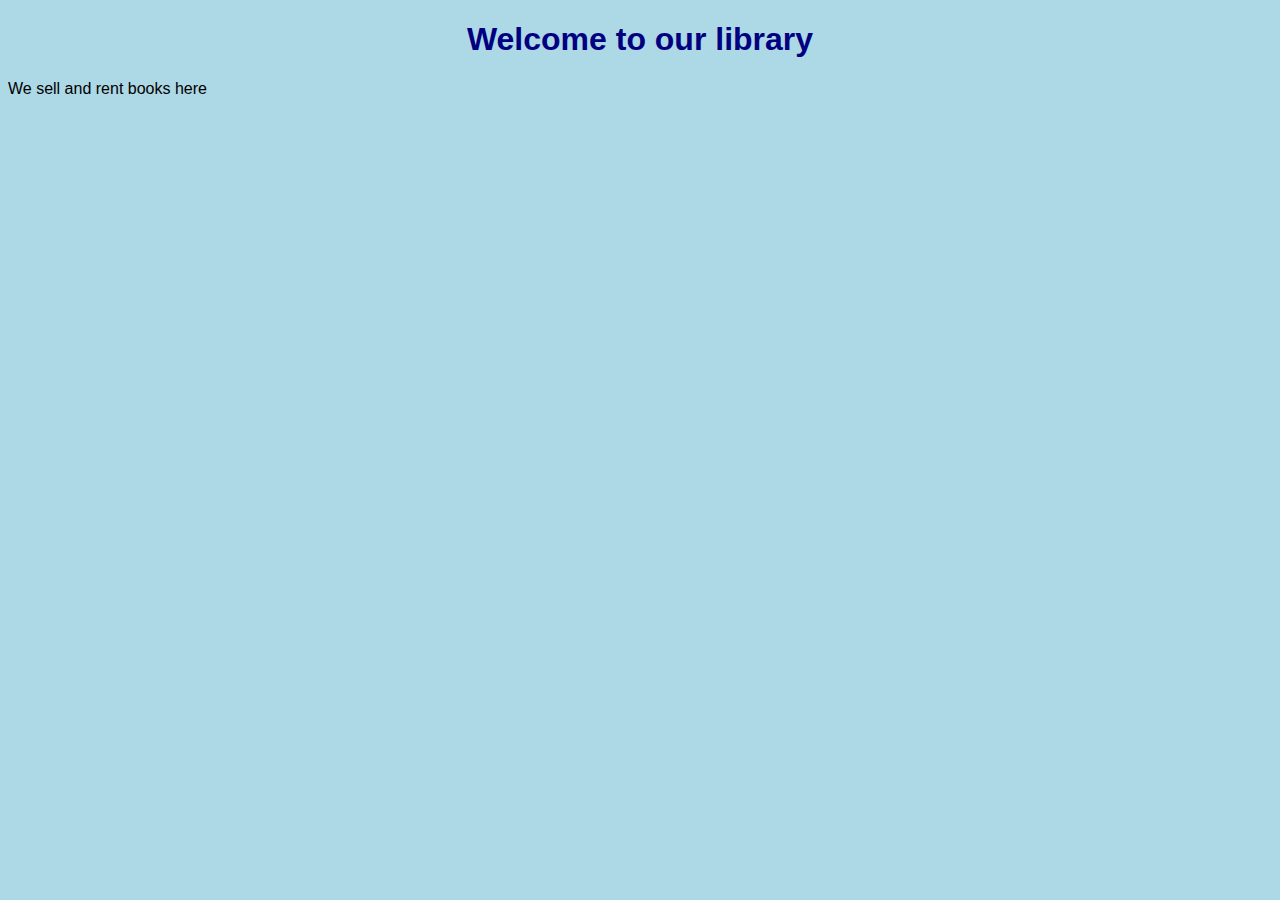
<file: books.html>
<!DOCTYPE html>
<html lang="en">
<head>
    <meta charset="UTF-8" />
    <meta name="viewport" content="width=device-width, initial-scale=1" />
    <title>MnC Library</title>
    <link rel="stylesheet" href="style.css" />
</head>
<body>
    <h1>Welcome to our library</h1>
    <p>We sell and rent books here</p>
</body>
</html>
</file>
<file: style.css>
body {
    background-color: lightblue;
    font-family: Arial, sans-serif;
  }
h1 {
    color: navy;
    text-align: center;
  }
</file>
